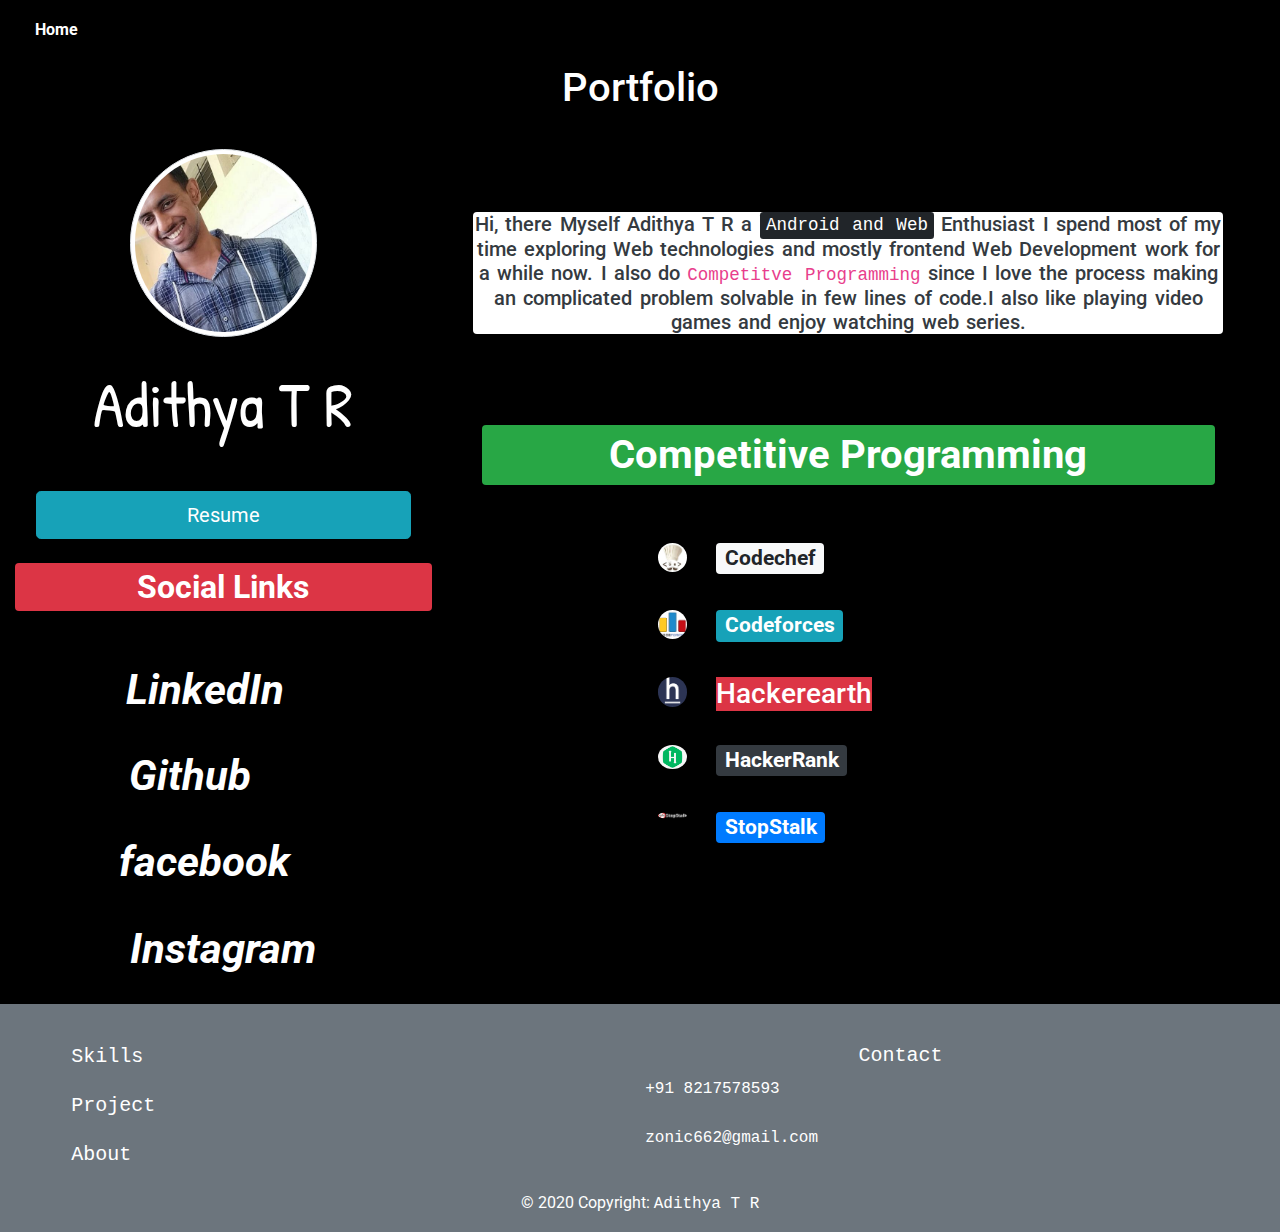
<file: index.html>
<!DOCTYPE html>
<html lang="en">

<head>
    <meta charset="UTF-8" />
    <meta name="viewport" content="width=device-width, initial-scale=1.0" />
    <title>Portfolio</title>

    <script src="jquery.min.js"></script>
    <link rel="stylesheet" href="bootstrap-4.3.1-dist/css/bootstrap.min.css" />
    <script src="bootstrap-4.3.1-dist/js/bootstrap.min.js"></script>
    <link href="https://fonts.googleapis.com/css2?family=Patrick+Hand&display=swap" rel="stylesheet" />
    <link href="https://fonts.googleapis.com/css2?family=Balsamiq+Sans:wght@700&display=swap" rel="stylesheet" />
    <link rel="stylesheet" href="https://use.fontawesome.com/releases/v5.13.0/css/all.css"
        integrity="sha384-Bfad6CLCknfcloXFOyFnlgtENryhrpZCe29RTifKEixXQZ38WheV+i/6YWSzkz3V" crossorigin="anonymous">
    <link href="https://fonts.googleapis.com/css2?family=Roboto:ital@1&display=swap" rel="stylesheet">
    <link rel="stylesheet" href="styles/styles.css" />

</head>

<body>
    <!-- As a link -->
    <div class="gonna">
        <nav class="nav row col-12">
            <div class="col-sm-6 col-md-6 col-lg-6" style="padding: 1.1em;">
                <a class="text-white col-sm-2 col-md-2 col-lg-2" href="index.html"><strong>Home</strong></a>
                <!-- <a class="text-white col-sm-2 col-md-2 col-lg-2" href="skills.html"><strong>Skills</strong></a>
                <a class="text-white col-sm-2 col-md-2 lg-2" href="project.html"><strong>Project</strong></a> -->
            </div>
            <div class="row col-sm-1 col-md-4 col-lg-4"></div>

            <!-- Second part of navbar -->
            <div class="row col-sm-5 col-md-2 col-lg-2">
                <!-- <a href="about.html" class="text-white col-sm-4 col-md-5 col-lg-6"><strong>About</strong></a>
                <a href="contact.html" class="text-white col-sm-4 col-md-6 col-lg-6"><strong>Contact</strong></a> -->
            </div>
        </nav>
    </div>


    <div class="pos-f-t wanna">
        <div class="collapse" id="navbarToggleExternalContent">
            <div class="bg-dark p-4" style="text-align: center;">
                <h5 class="text-white h5">
                    <a href="index.html" class="text-white">Home</a>
                </h5>
                <h5 class="text-white h5">
                    <a href="skills.html" class="text-white">Skills</a>
                </h5>
                <h5 class="text-white h5">
                    <a href="project.html" class="text-white">Project</a>
                </h5>
                <h5 class="text-white h5">
                    <a href="about.html" class="text-white">About</a>
                </h5>
                <h5 class="text-white h5">
                    <a href="contact.html" class="text-white">Contact</a>
                </h5>
            </div>
        </div>
        <nav class="navbar ">
            <button class="navbar-toggler" type="button" data-toggle="collapse"
                data-target="#navbarToggleExternalContent" aria-controls="navbarToggleExternalContent"
                aria-expanded="false" aria-label="Toggle navigation">
                <i class="fas fa-bars navbar-toggler-icon"></i>
            </button>
        </nav>
    </div>






    <!-- Navbar Ends -->

    <div>
        <h1 style="text-align: center;">
            <span style="font-family: 'Roboto', sans-serif;" class="text-white text-bold ">Portfolio</span>
        </h1>
    </div>

    <div class="container-fluid" style="width: 100vw;">
        <div class="row">
            <!-- Div one -->
            <div class="col-sm-12 col-md-12 col-lg-4 rounded" style="text-align: center; vertical-align: middle;">
                <img class="img-fluid img-thumbnail img-responsive rounded-circle" src="images/adithya.jpg"
                    alt="Adithya T R" style="margin: 7% 0;" />
                <h3 class="text-white " style="font-family: 'Patrick Hand', cursive; font-size: 4em;">
                    Adithya T R
                </h3>
                <div class="col-12 mt-5">
                    <a href="Resume.pdf" class="btn btn-info btn-lg mb-4" style="width: 90%;" target="_blank"
                        class="text-white text-monospace">Resume</a>
                </div>

                <span class="badge badge-danger col-12" style="font-size: 2em;">Social Links</span>
                <div class="mt-5">
                    <i class="fab fa-linkedin text"><strong> <a href="https://www.facebook.com/adithya.adu.33/"
                                class="text-white">LinkedIn</a>
                        </strong></i><br><br>
                    <i class="fab fa-github"> <strong> <a href="https://github.com/adithya61"
                                class="text-white">Github</a> </strong></i><br><br>
                    <i class="fab fa-facebook"> <strong> <a href="https://www.facebook.com/adithya.adu.33/"
                                class="text-white">facebook</a> </strong></i><br><br>
                    <i class="fab fa-instagram"> <strong> <a href="https://www.instagram.com/adithya61/?hl=en"
                                class="text-white">Instagram</a> </strong></i><br><br>

                </div>
            </div>

            <div class="col-sm-12 col-md-12 col-lg-8 ml-0" style="text-align: center;">
                <div>
                    <p class="text-dark bg-white rounded h5"
                        style="margin:0 5%; margin-top: 11%; word-spacing: 0.11em;">
                        Hi, there Myself Adithya T R a <kbd>Android and Web</kbd> Enthusiast 
                        I spend most of my time exploring Web
                        technologies and mostly frontend Web Development work for a while now. I also do
                        <code>Competitve Programming</code> since I love the process making an complicated 
                        problem solvable in few lines of code.I also like playing video games and enjoy watching 
                        web series.
                    <!-- <div style="margin: 6% 0;">
                        <span>
                            <mark class="h5 bg-secondary text-white">
                                Currently, going through the famous Andrew Ng's
                                MachineLearning <br />
                                Course Currently at week 3</mark>
                        </span>
                    </div> -->
                </div>

                <div class="col-12" style="margin-top: 10%;">
                    <span class="h5  badge badge-success mt-2 cp_font" style=" width:88%;">Competitive
                        Programming</span>
                </div>
                <div style="margin: 6%;">
                    <div class=" text-muted h3" style="list-style-type: none;">
                        <img src="/images/codechef.jpg" alt="codechef_icon" class="icon rounded-circle" />
                        <a href="https://www.codechef.com/users/adithyaa61" target="_blank">
                            <span class="cp badge badge-light">Codechef</span>
                        </a>

                        <br /><br />
                        <img src="/images/codeforces.png" alt="codechef_icon" class="icon rounded-circle" />
                        <a href="https://codeforces.com/profile/adithya61" target="_blank">
                            <span class="cp badge badge-info">Codeforces</span>
                        </a>
                        <br /><br />
                        <img src="/images/hackerearth.png" alt="codechef_icon" class="icon rounded-circle" />
                        <a href="https://www.hackerearth.com/@adithya616" target="_blank">
                            <span class="cp bage badge-danger text-">Hackerearth</span>
                        </a>
                        <br /><br />
                        <img src="/images/hackerrank.png" alt="codechef_icon" class="icon rounded-circle" />
                        <a href="https://www.hackerrank.com/adithya61" target="_blank">
                            <span class="cp badge badge-dark">HackerRank</span>
                        </a>
                        <br /><br />
                        <img src="/images/StopStalk.png" alt="codechef_icon" class="icon rounded-circle" />
                        <a href="https://www.stopstalk.com/user/profile/adithya61" target="_blank">
                            <span class="cp badge badge-primary">StopStalk</span>
                        </a>
                        <br /><br />
                    </div>
                </div>
            </div>
        </div>
    </div>

    <!-- Footer -->
    <footer class="page-footer font-small blue pt-4 text-white bg-secondary">

        <!-- Footer Links -->
        <div class="container-fluid text-center text-md-left">

            <!-- Grid row -->
            <div class="row">

                <!-- Grid column -->
                <div class="col-md-6 lg-6 mt-md-0 mt-3">

                    <!-- Content -->
                    <div class="footer_contents" style="margin-left:9%;">

                        <h5 class="text-monospace"><a href="skills.html" class="text-white">Skills</a></h5>
                        <h5 class="text-monospace"><a href="project.html" class="text-white">Project</a></h5>
                        <h5 class="text-monospace"><a href="about.html" class="text-white">About</a></h5>
                    </div>

                </div>
                <!-- Grid column -->

                <hr class="clearfix w-100 d-md-none pb-3">

                <!-- Grid column -->
                <div class="col-md-6 col-lg-5 mb-md-0 mb-3">

                    <!-- Links -->
                    <h5 class=" text-center text-monospace">Contact</h5>

                    <ul class="list-unstyled ">
                        <li>
                            <i class="fas fa-phone-square"></i><span class="text-monospace">+91 8217578593</span>

                        </li><br>
                        <li>
                            <i class="fas fa-envelope-square"></i><span class="text-monospace">zonic662@gmail.com</span>
                        </li>
                    </ul>

                </div>


            </div>
            <!-- Grid row -->

        </div>
        <!-- Footer Links -->

        <!-- Copyright -->
        <div class="footer-copyright text-center py-3">© 2020 Copyright:
            <span class="text-monospace">Adithya T R</span>
        </div>
        <!-- Copyright -->

    </footer>
    <!-- Footer -->
</body>

</html>
</file>
<file: styles/styles.css>
body {
	margin: 0px;
	background-color: #000000;
}
html {
	width: 100%;
	width: 100vw;
}
.row {
	margin: 0px;
	padding: 0px;
}
.nav {
	padding: 0;
	height: 4em;
	background-color: #000000;
}
.nav a {
	padding: 1.1em;
}

h5 {
	padding-top: 3%;
}

img {
	width: 45%;
	height: 40%;
}

.row div {
	padding: 0;
}
.icon {
	width: 4%;
	height: 4%;
	float: left;
	margin-left: 24%;
}
.cp {
	float: left;
	margin-left: 4%;
}
.cp_font {
	font-size: 40px;
}
.fab {
	font-size: 2.6em;
	color: white;
}
.fa-linkedin {
	margin-right: 9%;
}
.fa-github {
	margin-right: 16%;
}
.fa-facebook {
	margin-right: 9%;
}
.fas {
	color: white;
	margin-right: 1%;
}

@media only screen and (max-width: 800px) {
	.gonna {
		display: none;
	}
	.cp_font {
		font-size: 6vw;
	}

	.icon {
		width: 9%;
		height: 9%;
		float: left;
		margin-left: 18%;
	}
	.page-footer {
		width: 100%;
		text-align: center;
	}

	.footer_contents {
		text-align: center;
	}

	.fas,
	.fa-bars {
		color: #f7fff7;
	}
}

@media only screen and (min-width: 800px) {
	.wanna {
		display: none;
	}
}
</file>
